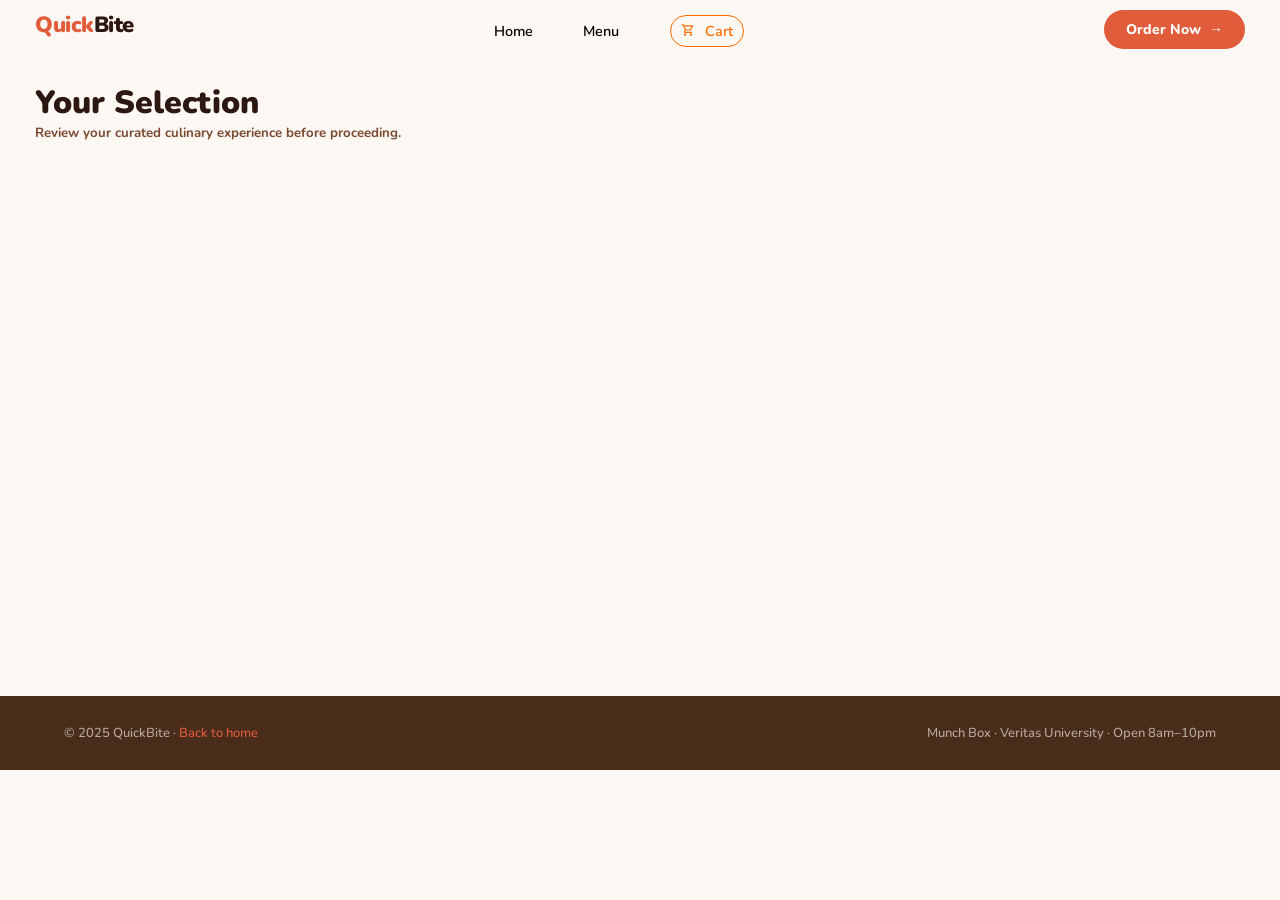
<file: cart.html>
<!DOCTYPE html>
<html lang="en">
<head>
    <meta charset="UTF-8">
    <meta name="viewport" content="width=device-width, initial-scale=1.0">
    <link href="https://unpkg.com/aos@2.3.1/dist/aos.css" rel="stylesheet">
    <link rel="stylesheet" href="styles/style.css">
    <link rel="stylesheet" href="styles/cart.css">
    <title>Shopping Cart</title>
</head>
<body>
        <header>

        <div class="logo">
           <a href="index.html" class="nav-logo">Quick<span>Bite</span></a>
        </div>


        <nav>
            <ul>
                <a href="index.html" >
                    
                     <!-- <img src="icons/house-blank (1).png" alt=""> -->
                    <li>home</li>
                    
                </a>
                <a href="menu.html">
                    <li>menu</li>
                    
                </a>
                
                <a href="cart.html">
                    <!-- <img src="" alt=""> -->
                     <div class="active">
                    <img src="icons/shopping_cart_24dp_FF6B00_FILL0_wght400_GRAD0_opsz24.svg" alt="cart logo">
                    <li>cart</li>
                     </div>
                </a>
            </ul>
        </nav>

        
        <div class="right">
           

            <button class="order" >order now</button>
        </div>
    
    </header>
    <br>
    

   

    <main id ="body">
        
        <div class = "section1">
            <div class="block1">
            
                <h1 class = "mainText">Your Selection</h1>
                <h5 class = "subText">Review your curated culinary experience before proceeding.</h5>
                 
            </div>
            <br><ul id="list-container"></ul>

        <div class = "empty hide">
            <div id = "cartimg">
                <img width= "100px" src="images/shopping_cart (2).png">
            </div>
            
                <b><p id = "noItems">Your cart is empty!</p></b>
                <p id = "noItems">Browse our categories and discover our best deals!</p><br>

                <a href="menu.html">
                    <button id = "button">Start Shopping</button>
                </a>
        
        </div>



    </main>

     <div class = "check hide">

        <div class = "checkout">
             <h2 class = "h1">Order Summary</h2>
             <div class = "remH">
                 <h5 style="padding-bottom: 20px;">Subtotal</h5>
        
                 <h5 style="padding-bottom: 20px; ">Estimated Delivery</h5>
                 <h5 style="padding-bottom: 10px;">Service Fee</h5>
                 <div class ="checkoutPrice">
                     <h5 style="padding-bottom: 20px;" id="Subtotal"></h5>
                     <h5 style="padding-bottom: 20px;" id="delivery"></h5>
                     <h5 id="service"></h5>
                 </div>


             </div>
            
             <hr class = "line">
             <br>

             <div class = "checkoutTotal">

             <div class = "h">
                 <h2 id = "light"  >TOTAL DUE</h2>
                 <h2  id = "total"></h2>
             </div>

            
             <div class="ArrivalTime">
                 <h6 id = "thick">Estimated arrival</h6>
                 <h4 id = "light2">5 - 12min</h4>
             </div>

             </div>

             <div class = "checkoutButtonContainer">
                 <button class="checkoutButton">Checkout &RightArrow;</button>
             </div>




        
         </div>

     </div>

    <footer>
        <span>© 2025 QuickBite · <a href="index.html">Back to home</a></span>
        <span>Munch Box · Veritas University · Open 8am–10pm</span>
    </footer>

 <script src="https://unpkg.com/aos@2.3.1/dist/aos.js"></script>
 <script>
    AOS.init();
</script>

<script src = "scripts/cart.js">
</script>
<script ></script>
</body>


</html>
</file>
<file: styles/style.css>
/* @import url('https://fonts.googleapis.com/css2?family=Alan+Sans:wght@300..900&family=Montserrat:ital,wght@0,100..900;1,100..900&display=swap'); */


@import url('https://fonts.googleapis.com/css2?family=Nunito:ital,wght@0,200..1000;1,200..1000&display=swap');


/* .montserrat-<uniquifier> {
  font-family: "Montserrat", sans-serif;
  font-optical-sizing: auto;
  font-weight: <weight>;
  font-style: normal;
} */

  :root {
    --orange: #E05C3A;
    --orange-light: #F07A5A;
    --orange-pale: #FDF0EB;
    --brown: #2C1810;
    --brown-mid: #4A2C1A;
    --brown-light: #7A4A30;
    --white: #FFFFFF;
    --cream: #FDF8F4;
    --cream2: #F5EDE4;
    --text: #2C1810;
    --muted: #9A7060;
    --border: rgba(44,24,16,0.1);
    --radius: 20px;
    --radius-sm: 12px;
  }

  .nav-logo {
    font-size: 22px;
    font-weight: 900;
    color: var(--orange);
    text-decoration: none;
    letter-spacing: -0.5px;
    /* margin-left: 55px; */
  }

  .nav-logo span { color: var(--brown); }

*{
    margin : 0;
    padding: 0;
    box-sizing: border-box;
}

body{
      font-family: "Nunito", sans-serif;
      background: var(--cream);
}


header{
    display: flex;
    justify-content: space-between;
    padding: 10px 35px;
}

nav{
    width: 250px;
    margin-top: 5px ;
}

nav ul{
    display: flex;
    width: 100%;
    justify-content: space-between;
   
}

nav ul a{
    display: flex;
    align-items: center;
    text-decoration: none;
    color: #000;
     gap: 10px;
}

nav ul a img{
    width: 14px;
    height: 14px;
    margin-top: 2px;
}

nav ul li{
    list-style-type: none;
    text-transform: capitalize;
    font-weight: 600;
    /* color: #a1a1a1; */
    font-size: .9rem;
}

nav ul a .active{
    border: 1px solid #FF6B00;
    display: flex;
    padding: 5px 10px;
    gap: 10px;
    border-radius: 20px;
}

nav ul a .active li{
    color: #FF6B00;
}



.right button{
    background-color: #FF6B00;
    padding: 12px 25px;
    border-radius: 50px;
    border: none;
    color: #fff;
    text-transform: capitalize;
}

.right .order {
    background: var(--orange);
    color: white;
    border: none;
    /* Reduced padding and font-size */
    padding: 10px 22px; 
    font-size: 14px;
    
    border-radius: 99px;
    font-family: 'Nunito', sans-serif;
    font-weight: 800;
    cursor: pointer;
    transition: all 0.3s ease;
    text-decoration: none;
    display: inline-flex; /* Changed to inline-flex to align arrow perfectly */
    align-items: center;
    gap: 8px; /* Space between text and arrow */
}

.right .order::after {
    content: '→'; 
    transition: transform 0.3s ease;
}

.right .order:hover {
    background: #e67e22;
    padding-right: 26px;
}

.right .order:hover::after {
    transform: translateX(5px);
}
</file>
<file: styles/cart.css>
:root {
    --orange: #E05C3A;
    --orange-light: #F07A5A;
    --orange-pale: #FDF0EB;
    --brown: #2C1810;
    --brown-mid: #4A2C1A;
    --brown-light: #7A4A30;
    --white: #FFFFFF;
    --cream: #FDF8F4;
    --cream2: #F5EDE4;
    --text: #2C1810;
    --muted: #9A7060;
    --border: rgba(44,24,16,0.1);
    --radius: 20px;
    --radius-sm: 12px;
  }



.block1{
    margin-left: 35px;
    


}

.block1 .mainText{
    color: var(--brown);
    font-weight: 900;
}

.block1 .subText{
    color: var(--brown-light);
   

}


.items{
    position: relative;
    margin-left: 35px;
    border-style: hidden;
    background-color: white;
    min-height: 150px;
    max-width: 700px;
    display: flex;
    border-radius: 20px;
    transition: transform 0.25s, box-shadow 0.25s;
    margin-bottom: 20px;


}
.items .itemImage{
    text-align: left;
    width: 150px;
    max-height: 150px;
    border-radius: 20px;
    margin: 20px;
    object-fit: cover;


}


.items .description{
    text-align: justify;
    margin-top: 20px;
    
}

.items .description .name{
    font-weight: 900;
    color: var(--brown);

}

.items .descriptionItem{
    color: var(--brown-light);
}

.items .placeHold{
    font-size: x-small;
    color: brown;
    font-weight: bold;
    border: hidden;
    width: 65px;
    height: 18px;
    padding-top: 2px;
    padding-bottom: 5px;
    text-align: center;
    margin-top: 20px;

    
    background-color: var(--cream2);
    border-radius: 20px;
    
}

.items .quantitySelector{
    border: hidden;
    background-color: var(--cream2);
    margin-top: 50px;
    text-align: center;
    border-radius: 20px;
    width: 80px;
    height: 25px;
    display: flex; 
    align-items: center; 
    justify-content: center;
    gap: 20px; 
    font-family: sans-serif
    
}


.items .quantitySelector .quan{
    font-size: x-small;
    text-align: center;

}



.items .quantitySelector .buttons{
    cursor: pointer;
    background: none;
    border: hidden;
    color: var(--brown-light);
    justify-content: center;
    
   
   
}

.items .quantitySelector .button2{
    cursor: pointer;
    background: none;
    border: hidden;
    color: var(--brown-light);
    justify-content: center;
    
    

   
    


}

.items:hover{
    transform: translateY(-5px);
    box-shadow: 0 18px 44px rgba(44,24,16,0.12);
    transition: all ease 0.5s;
    
}

.items .closeBut{
    position: absolute;
    top: 15px;
    right: 30px;
    cursor: pointer;
    background: none;
    border: hidden;
    color: var(--brown-light);
    
   

}

.items .price{
    position: absolute;
    color: var(--brown);
    font-weight: 900;
    bottom: 15px;
    right: 30px;

}

.check {
    position: fixed;
    top: 90px;
    right: 30px;
    width: 450px; 
    height: px;  
    z-index: 100;
    animation: bounce 4s infinite ease-in-out alternate;
    
}

.check.hide{
    display: none;
    
}
@keyframes bounce {
  0%, 100% {
    transform: translateY(0);
  }
  50% {
    transform: translateY(-8px);
  }
}
.checkout{
    
    text-align: right;
    right: 30px;
    top: 200px;
    border: hidden;
    background-color: var(--cream2);
    border-radius: 10px;
    height: 410px;
    width: 450px;
    

}
.checkout .h1{
    text-align: left;
    padding-left: 50px;
    padding-top: 50px;
    padding-bottom: 30px;
    color: var(--brown);
    font-weight: 900;
}

.checkout .remH{
    text-align: left;
    padding-left: 50px;
    color: var(--muted);
    
}

.checkout .checkoutPrice{
    position: absolute;
    right: 50px;
    top: 113px;
}
.checkout .line{
    
    margin: 20px auto;
    width: 300px;
    border: none;
    height: 0.5px;
    background-color: var(--brown-mid);
    
   
}
.checkoutTotal .h{
    position:absolute ;
    left: 50px;
    bottom: 100px ;
    text-align: left;
}

.checkoutTotal #light{
    font-size: x-small;
    color: var(--brown-light);
}

.checkoutTotal #thick1{
    color: var(--brown);
    font-weight: 900;
}

.checkoutTotal .ArrivalTime{
    position: absolute;
    bottom: 100px;
    right: 50px;
    
    
}
.checkoutTotal .ArrivalTime #light2{
    color: var(--brown-light);
    
    
}
.checkoutTotal .ArrivalTime #thick{
    color: var(--brown);
    font-weight: 900;
}
.checkoutButtonContainer{
    text-align: center;
    padding-top: 50px;
    
}


.checkoutButton{
    cursor: pointer;
    background-color: var(--orange);
    border-radius: 20px;
    border: hidden;
    width: 130px;
    height: 40px;
    color: white;
    font-weight: 700;
    gap: 8px;
    transition: width 0.3s ease, background-color 0.3s ease;
}
.checkoutButton:hover{
    width: 150px;
    background-color: #e67e22;

}



.empty{
    position: relative;
    left: 30px;
    top: 50px;
    border: hidden;
    border-radius: 20px;
    background-color: var(--cream2);
    text-align: center;
    border-top: 50px ;
    width: 95%;
    min-height: 300px;
}

.empty #noItems{
    text-align: center;
    padding-top: 20px;
    color: var(--brown);
}
.empty.hide{
    display: none;
}
#cartimg{
    padding-top: 30px;

}

#button{
    cursor: pointer;
    border: hidden;
    justify-content: center;
    background-color: var(--brown-light);
    border-radius: 20px;
    border: hidden;
    width: 130px;
    height: 35px;
    color: white;
    font-weight: bold;
    gap: 8px;
    transition: width 0.3s ease, background-color 0.3s ease;
}
#button:hover{
    width: 150px;
    background-color: var(--muted);

}

footer {
    position: relative;
    top: 500px;

    background: var(--brown-mid); color: rgba(255,255,255,0.6);
    padding: 28px 5%; margin-top: 32px;
    display: flex; justify-content: space-between; align-items: center;
    font-size: 13px; font-weight: 500;
  }
  footer a { color: var(--orange); text-decoration: none; }


li{
    list-style-type: none;
}
</file>
